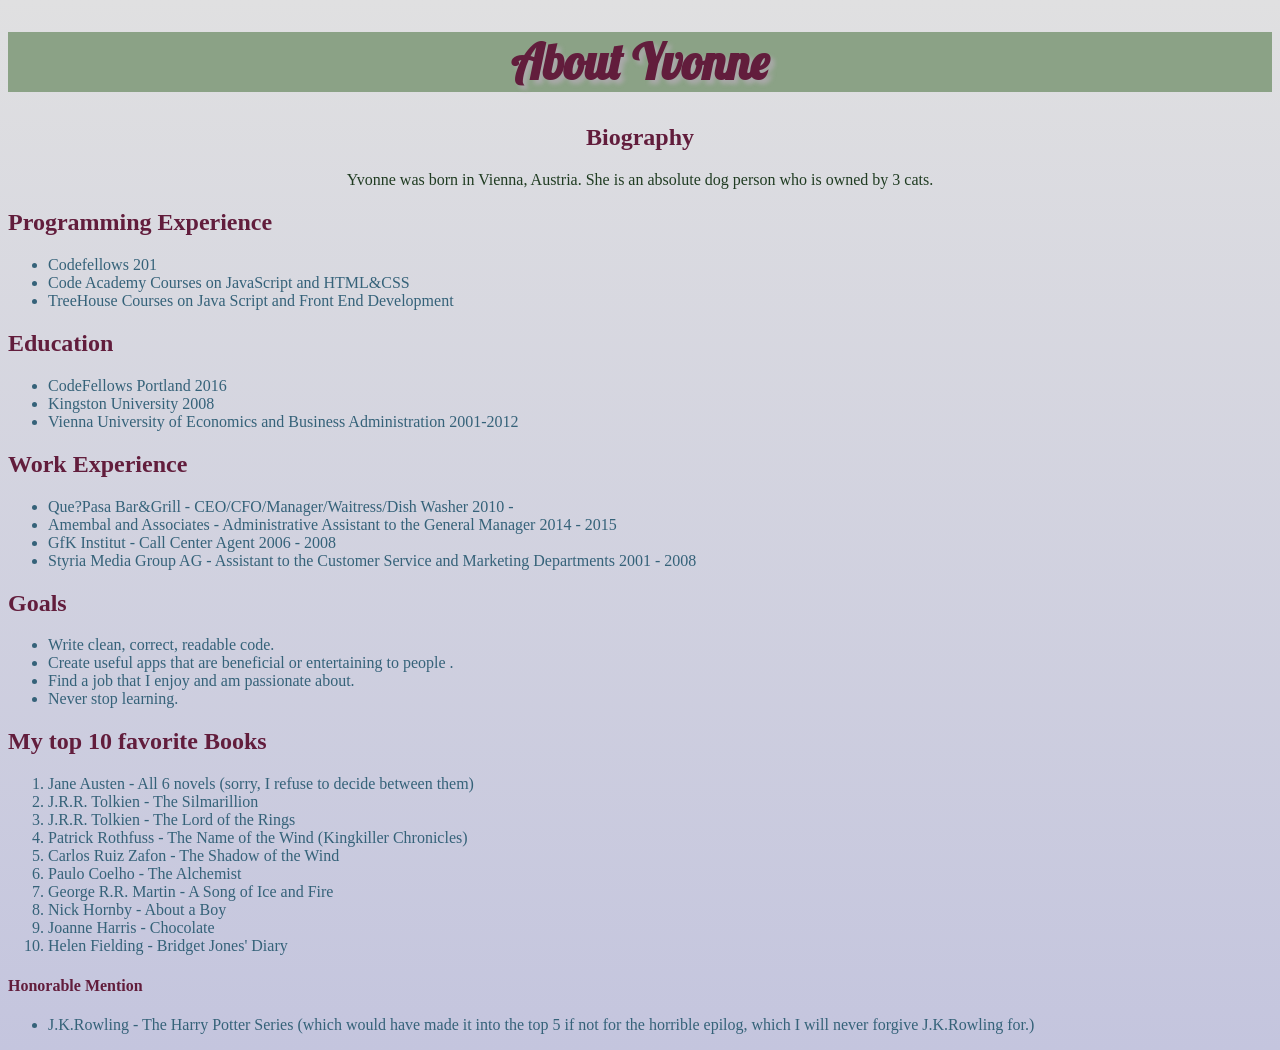
<file: index.html>
<!DOCTYPE html>
<html>
  <head>
    <title>All about me</title>
    <link rel="stylesheet" type="text/css" href="mystyle.css">
    <link href='https://fonts.googleapis.com/css?family=Lobster' rel='stylesheet' type='text/css'>
  </head>
  <body>
    <h1>About Yvonne</h1>
    <h2 id="bio">Biography</h1>
    <p>Yvonne was born in Vienna, Austria. She is an absolute dog person who is owned by 3 cats.</p>
    <h2>Programming Experience</h2>
    <ul>
      <li>Codefellows 201</li>
      <li>Code Academy Courses on JavaScript and HTML&CSS</li>
      <li>TreeHouse Courses on Java Script and Front End Development</li>
    </ul>
    <h2>Education</h2>
    <ul>
      <li>CodeFellows Portland 2016</li>
      <li>Kingston University 2008</li>
      <li>Vienna University of Economics and Business Administration 2001-2012</li>
    </ul>
    <h2>Work Experience</h2>
    <ul>
      <li>Que?Pasa Bar&Grill - CEO/CFO/Manager/Waitress/Dish Washer 2010 - </li>
      <li>Amembal and Associates - Administrative Assistant to the General Manager 2014 - 2015</li>
      <li>GfK Institut - Call Center Agent 2006 - 2008</li>
      <li>Styria Media Group AG - Assistant to the Customer Service and Marketing Departments 2001 - 2008</li>
    </ul>
    <h2>Goals</h2>
    <ul>
      <li>Write clean, correct, readable code.</li>
      <li>Create useful apps that are beneficial or entertaining to people .</li>
      <li>Find a job that I enjoy and am passionate about.</li>
      <li>Never stop learning.</li>
    </ul>
    <h2>My top 10 favorite Books</h2>
    <ol>
      <li>Jane Austen - All 6 novels (sorry, I refuse to decide between them)</li>
      <li>J.R.R. Tolkien - The Silmarillion</li>
      <li>J.R.R. Tolkien - The Lord of the Rings</li>
      <li>Patrick Rothfuss - The Name of the Wind (Kingkiller Chronicles)</li>
      <li>Carlos Ruiz Zafon - The Shadow of the Wind</li>
      <li>Paulo Coelho - The Alchemist</li>
      <li>George R.R. Martin - A Song of Ice and Fire</li>
      <li>Nick Hornby - About a Boy</li>
      <li>Joanne Harris - Chocolate</li>
      <li>Helen Fielding - Bridget Jones' Diary</>
    </ol>
    <h4>Honorable Mention</h4>
    <ul>
      <li>J.K.Rowling - The Harry Potter Series (which would have made it into the top 5 if not for the horrible epilog, which I will never forgive J.K.Rowling for.)</li>
    </ul>

  </body>
</html>
</file>
<file: mystyle.css>
body {
  background: linear-gradient(#e0e0e1,#c4c5de);
}

h1 {
  font-family: "Lobster";
  text-shadow: 4px 4px 4px #aaa;
  color: #621d3c;
  text-align: center;
  font-size: 300%;
  background-color: #8ba286;
}

#bio {
  text-align: center;
}

h2,h4 {
  color: #621d3c;
}

p {
  color: #203c22;
  text-align: center;
}

ol,ul {
  color: #356279;
}
</file>
